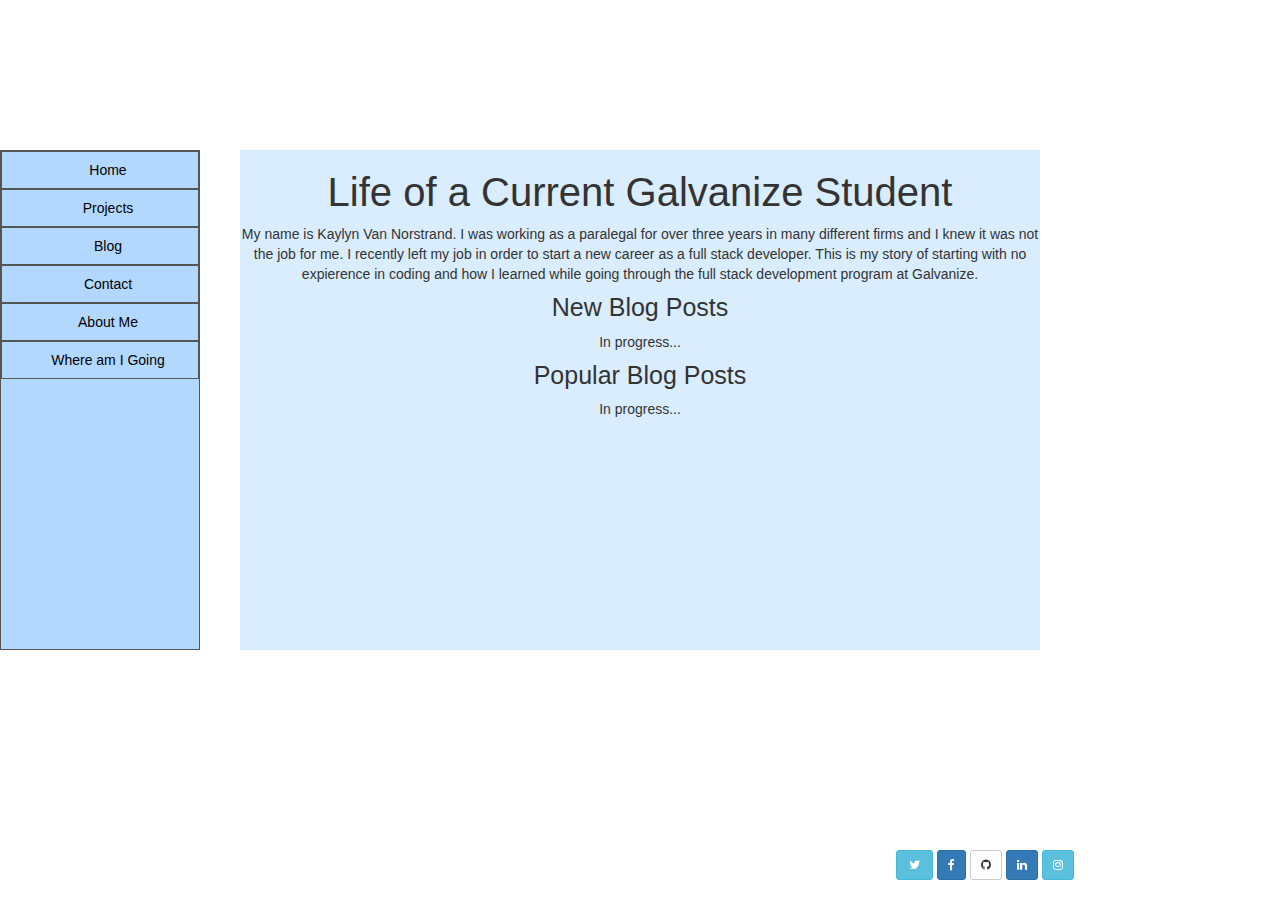
<file: index.html>
<!DOCTYPE html>
<html>
	<head>
    <link rel="stylesheet" href="https://maxcdn.bootstrapcdn.com/bootstrap/3.3.5/css/bootstrap.min.css">
    <link rel="stylesheet" href="https://maxcdn.bootstrapcdn.com/font-awesome/4.5.0/css/font-awesome.min.css">
		<link type="text/css" rel="stylesheet" href="main.css"/>
		<title></title>
	</head>
  <body>
    <div id= "stay">
      <h1>Kaylyn Van Norstrand</h1>
      <h2>Student at Galvanize</h2>
    </div>
  <div id = "left">
    <ul>
      <li><a href="index.html">Home</a></li>
      <li><a href="projects.html">Projects</a></li>
      <li><a href="blog.html">Blog</a></li>
      <li><a href="contact.html">Contact</a></li>
      <li><a href="about.html">About Me</a></li>
			<li><a href="where.html">Where am I Going</a></li>
    </ul>
  </div>
  <div id = "p1">
    <h3>Life of a Current Galvanize Student</h3>
      <p>My name is Kaylyn Van Norstrand. I was working as a paralegal for over
        three years in many different firms and I knew it was not the job for me.
        I recently left my job in order to start a new career as a full stack developer.
        This is my story of starting with no expierence in coding and how I learned
        while going through the full stack development program at Galvanize.
    <h5>New Blog Posts</h5>
      <p>In progress...</p>
    <h5>Popular Blog Posts</h5>
      <p>In progress...</p>
  </div>
  <div id = "bottom">
    <a href="https://twitter.com/KayTVN" class= "btn btn-info btn-sm"><i class="fa fa-twitter fa-fw"></i>
    </a>
    <a href="http://www.facebook.com/kaylyn.vannorstrand" class= "btn btn-primary btn-sm"><i class="fa fa-facebook"></i>
    </a>
    <a href="https://github.com/KayTV" class= "btn btn-default btn-sm"><i class="fa fa-github"></i>
    </a>
    <a href="https://www.linkedin.com/in/kaylynvannorstrand" class= "btn btn-primary btn-sm"><i class="fa fa-linkedin"></i>
    </a>
    <a href="https://www.instagram.com" class= "btn btn-info btn-sm"><i class="fa fa-instagram"></i>
    </a>
  </div>
  <script type='text/javascript' src='https://code.jquery.com/jquery-2.1.4.min.js'></script>
  <script type='text/javascript' src='main.js'></script>
  </body>
</html>
</file>
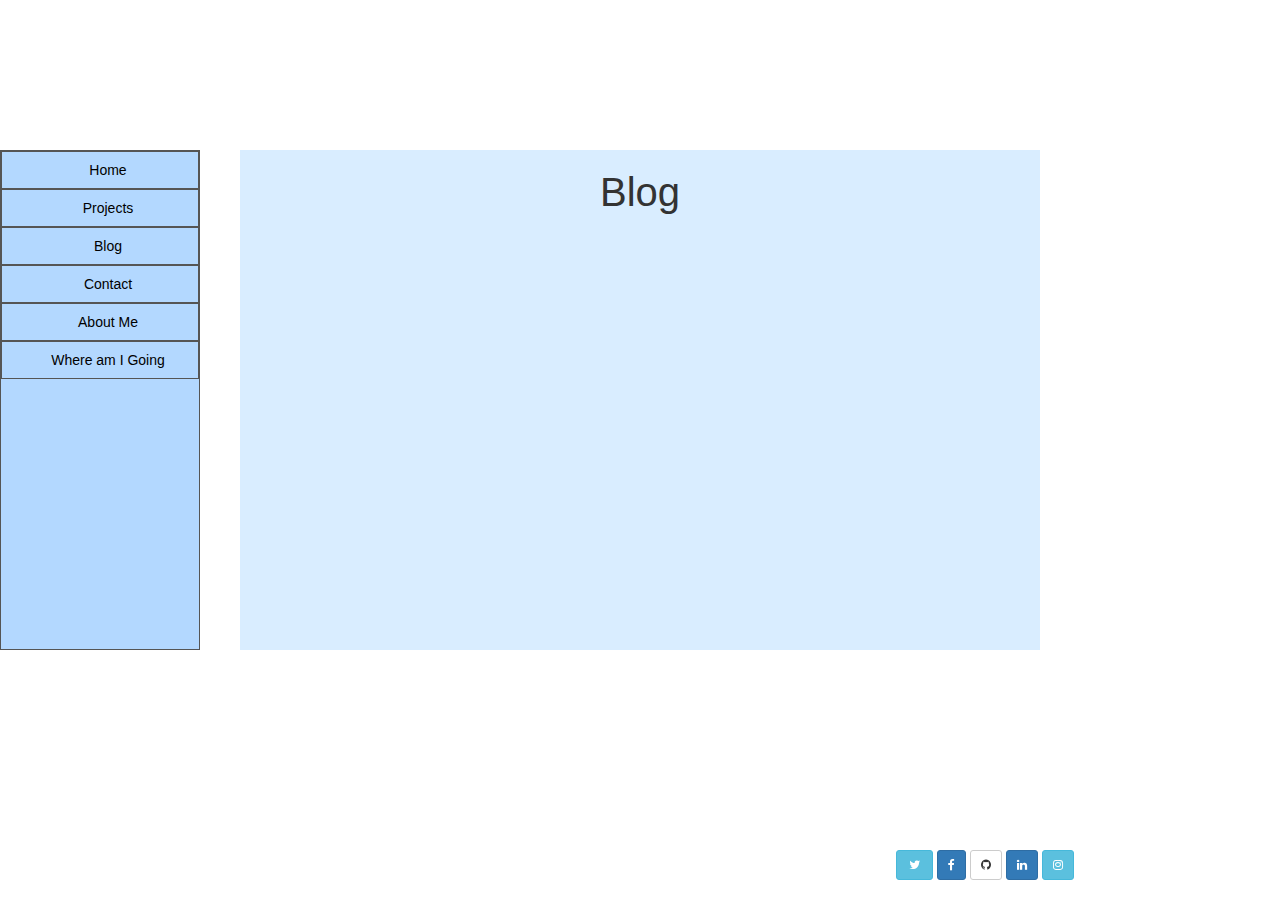
<file: blog.html>
<!DOCTYPE html>
<html>
	<head>
    <link rel="stylesheet" href="https://maxcdn.bootstrapcdn.com/bootstrap/3.3.5/css/bootstrap.min.css">
    <link rel="stylesheet" href="https://maxcdn.bootstrapcdn.com/font-awesome/4.5.0/css/font-awesome.min.css">
		<link type="text/css" rel="stylesheet" href="main.css"/>
		<title></title>
	</head>
  <body>
    <div id= "stay">
      <h1>Kaylyn Van Norstrand</h1>
      <h2>Student at Galvanize</h2>
    </div>
  <div id = "left">
    <ul>
      <li><a href="index.html">Home</a></li>
      <li><a href="projects.html">Projects</a></li>
      <li><a href="blog.html">Blog</a></li>
      <li><a href="contact.html">Contact</a></li>
			<li><a href="about.html">About Me</a></li>
			<li><a href="where.html">Where am I Going</a></li>
    </ul>
  </div>
  <div id = "p1">
    <h3>Blog</h3>

  </div>
  <div id = "bottom">
    <a href="https://twitter.com/KayTVN" class= "btn btn-info btn-sm"><i class="fa fa-twitter fa-fw"></i>
    </a>
    <a href="http://www.facebook.com/kaylyn.vannorstrand" class= "btn btn-primary btn-sm"><i class="fa fa-facebook"></i>
    </a>
    <a href="https://github.com/KayTV" class= "btn btn-default btn-sm"><i class="fa fa-github"></i>
    </a>
    <a href="https://www.linkedin.com/in/kaylynvannorstrand" class= "btn btn-primary btn-sm"><i class="fa fa-linkedin"></i>
    </a>
    <a href="https://www.instagram.com" class= "btn btn-info btn-sm"><i class="fa fa-instagram"></i>
    </a>
  </div>
  <script type='text/javascript' src='https://code.jquery.com/jquery-2.1.4.min.js'></script>
  <script type='text/javascript' src='main.js'></script>
  </body>
</html>
</file>
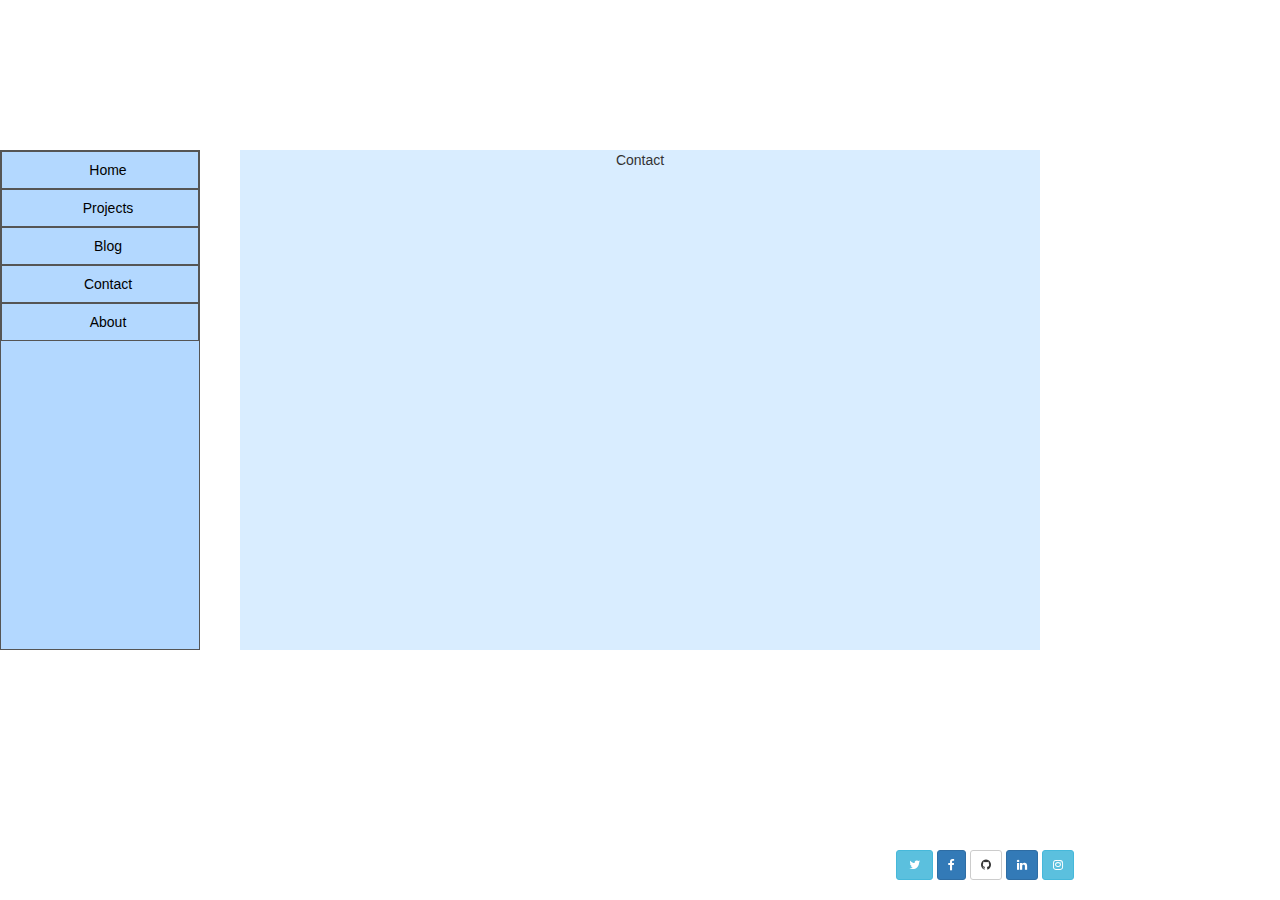
<file: contact.html>
<!DOCTYPE html>
<html>
	<head>
    <link rel="stylesheet" href="https://maxcdn.bootstrapcdn.com/bootstrap/3.3.5/css/bootstrap.min.css">
    <link rel="stylesheet" href="https://maxcdn.bootstrapcdn.com/font-awesome/4.5.0/css/font-awesome.min.css">
		<link type="text/css" rel="stylesheet" href="main.css"/>
		<title></title>
	</head>
  <body>
    <div id= "stay">
      <h1>Kaylyn Van Norstrand</h1>
      <h2>Student at Galvanize</h2>
    </div>
  <div id = "left">
    <ul>
      <li><a href="index.html">Home</a></li>
      <li><a href="projects.html">Projects</a></li>
      <li><a href="blog.html">Blog</a></li>
      <li><a href="contact.html">Contact</a></li>
      <li><a href="about.html">About</a></li>
    </ul>
  </div>
  <div id = "p1">
    <p>Contact</p>

  </div>
  <div id = "bottom">
    <a href="https://twitter.com/KayTVN" class= "btn btn-info btn-sm"><i class="fa fa-twitter fa-fw"></i>
    </a>
    <a href="http://www.facebook.com/kaylyn.vannorstrand" class= "btn btn-primary btn-sm"><i class="fa fa-facebook"></i>
    </a>
    <a href="https://github.com/KayTV" class= "btn btn-default btn-sm"><i class="fa fa-github"></i>
    </a>
    <a href="https://www.linkedin.com/in/kaylynvannorstrand" class= "btn btn-primary btn-sm"><i class="fa fa-linkedin"></i>
    </a>
    <a href="https://www.instagram.com" class= "btn btn-info btn-sm"><i class="fa fa-instagram"></i>
    </a>
  </div>
  <script type='text/javascript' src='https://code.jquery.com/jquery-2.1.4.min.js'></script>
  <script type='text/javascript' src='main.js'></script>
  </body>
</html>
</file>
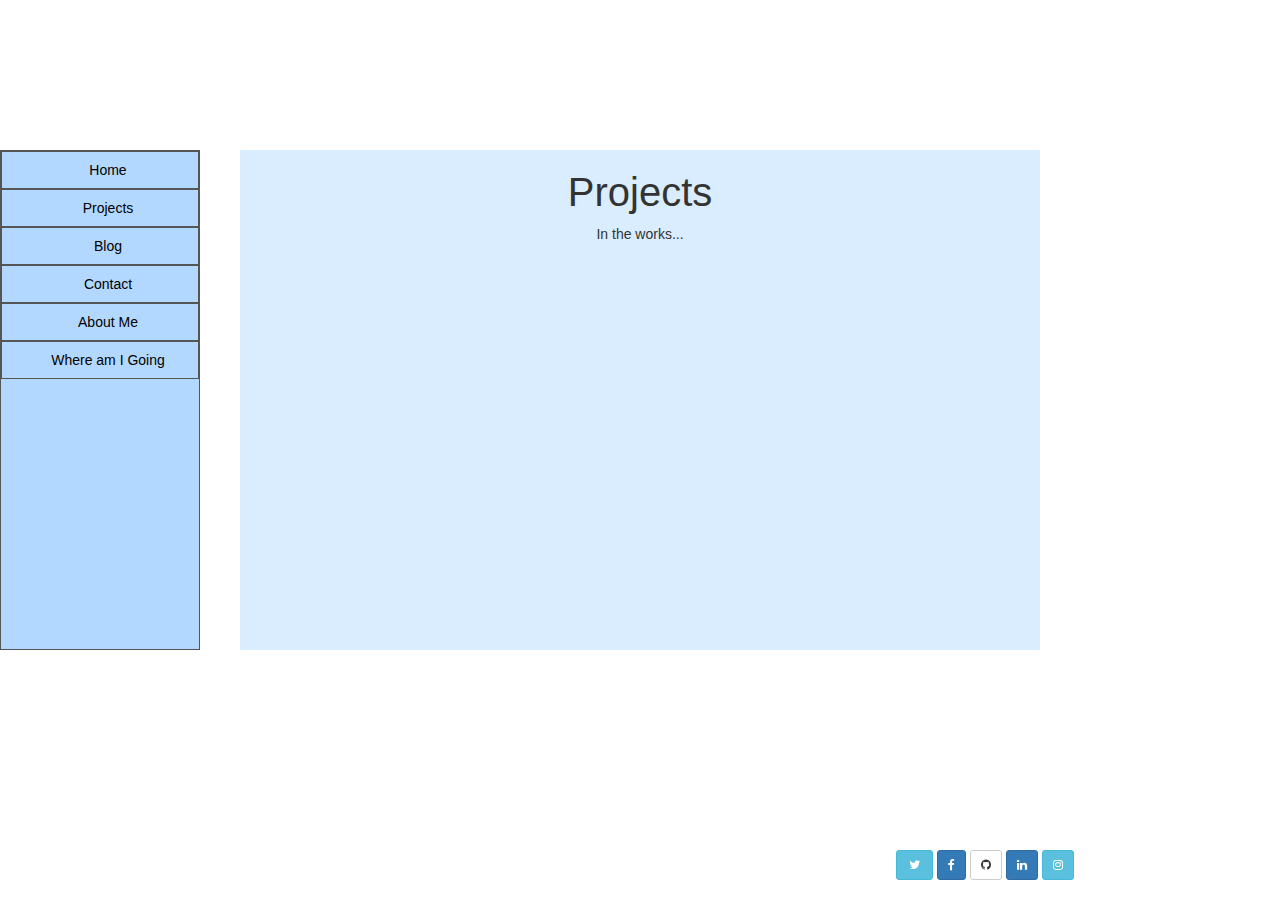
<file: projects.html>
<!DOCTYPE html>
<html>
	<head>
    <link rel="stylesheet" href="https://maxcdn.bootstrapcdn.com/bootstrap/3.3.5/css/bootstrap.min.css">
    <link rel="stylesheet" href="https://maxcdn.bootstrapcdn.com/font-awesome/4.5.0/css/font-awesome.min.css">
		<link type="text/css" rel="stylesheet" href="main.css"/>
		<title></title>
	</head>
  <body>
    <div id= "stay">
      <h1>Kaylyn Van Norstrand</h1>
      <h2>Student at Galvanize</h2>
    </div>
  <div id = "left">
    <ul>
      <li><a href="index.html">Home</a></li>
      <li><a href="projects.html">Projects</a></li>
      <li><a href="blog.html">Blog</a></li>
      <li><a href="contact.html">Contact</a></li>
      <li><a href="about.html">About Me</a></li>
			<li><a href="where.html">Where am I Going</a></li>
    </ul>
  </div>
  <div id = "p1">
    <h3>Projects</h3>
		<p>In the works...</p>

  </div>
  <div id = "bottom">
    <a href="https://twitter.com/KayTVN" class= "btn btn-info btn-sm"><i class="fa fa-twitter fa-fw"></i>
    </a>
    <a href="http://www.facebook.com/kaylyn.vannorstrand" class= "btn btn-primary btn-sm"><i class="fa fa-facebook"></i>
    </a>
    <a href="https://github.com/KayTV" class= "btn btn-default btn-sm"><i class="fa fa-github"></i>
    </a>
    <a href="https://www.linkedin.com/in/kaylynvannorstrand" class= "btn btn-primary btn-sm"><i class="fa fa-linkedin"></i>
    </a>
    <a href="https://www.instagram.com" class= "btn btn-info btn-sm"><i class="fa fa-instagram"></i>
    </a>
  </div>
  <script type='text/javascript' src='https://code.jquery.com/jquery-2.1.4.min.js'></script>
  <script type='text/javascript' src='main.js'></script>
  </body>
</html>
</file>
<file: main.css>
body {
    background-image: url("https://upload.wikimedia.org/wikipedia/commons/thumb/e/ea/Van_Gogh_-_Starry_Night_-_Google_Art_Project.jpg/757px-Van_Gogh_-_Starry_Night_-_Google_Art_Project.jpg");
    background-repeat: no-repeat;
    background-position: center center;
    background-attachment: fixed;
    background-size: 100%, 100%;
    padding-top: 150px;
    padding-bottom: 50px;
}

h1 {
  text-align: center;
  font-family: "arial";
  font-size: 50px;
  color: white;
}

h2 {
  text-align: center;
  font-family: "arial";
  color: white;
}

#stay {
    position: fixed;
    /*overflow: auto;*/
    top: 0;
    width: 100%;
}

ul {
    list-style-type: none;
    margin: 0;
    padding: 0;
    width: 200px;
    border: 1px solid #555;
    height: 500px;
    background-color: #b3d8ff;
    position: fixed;
    overflow: auto;
}

li a {
    display: block;
    color: #000;
    padding: 8px 0 8px 16px;
    border: 1px solid #555;
    text-decoration: none;
    font-family: "arial";
    text-align: center;
}

li a:hover {
    background-color: #0071e6;
    color: white;
}

#p1 {
  /*#b3d8ff*/
  background-color: rgba(180, 220, 255, 0.5);
  height: 500px;
  width: 800px;
  text-align: center;
  margin: auto;
  overflow: auto;
}

#bottom {
    position: fixed;
    overflow: auto;
    bottom: 0;
    width: 100%;
    color: white;
    margin-left: 70%;
    margin-bottom: 20px;
}

/*About me page*/

h3 {
  font-size: 40px;
}

.smaller_img {
  height: 460px;
  width: 315px;
  border-radius: 25px;
}

.table_img {
  height: 200px;
  width: 200px;
}

/*table, td {
	border: 1px #70b8ff dashed;
}*/

td {
  width: 220px;
}

th {
    text-align: center;
    font-family: "arial";
    font-size: 30px;
}

h4 {
  border: 1px solid black;
  border-radius: 20px;
  background-color: #b3d8ff;
  width: 200px;
  text-align: center;
  margin-left: 37%;
}
h5 {
  font-size: 25px;
}
</file>
